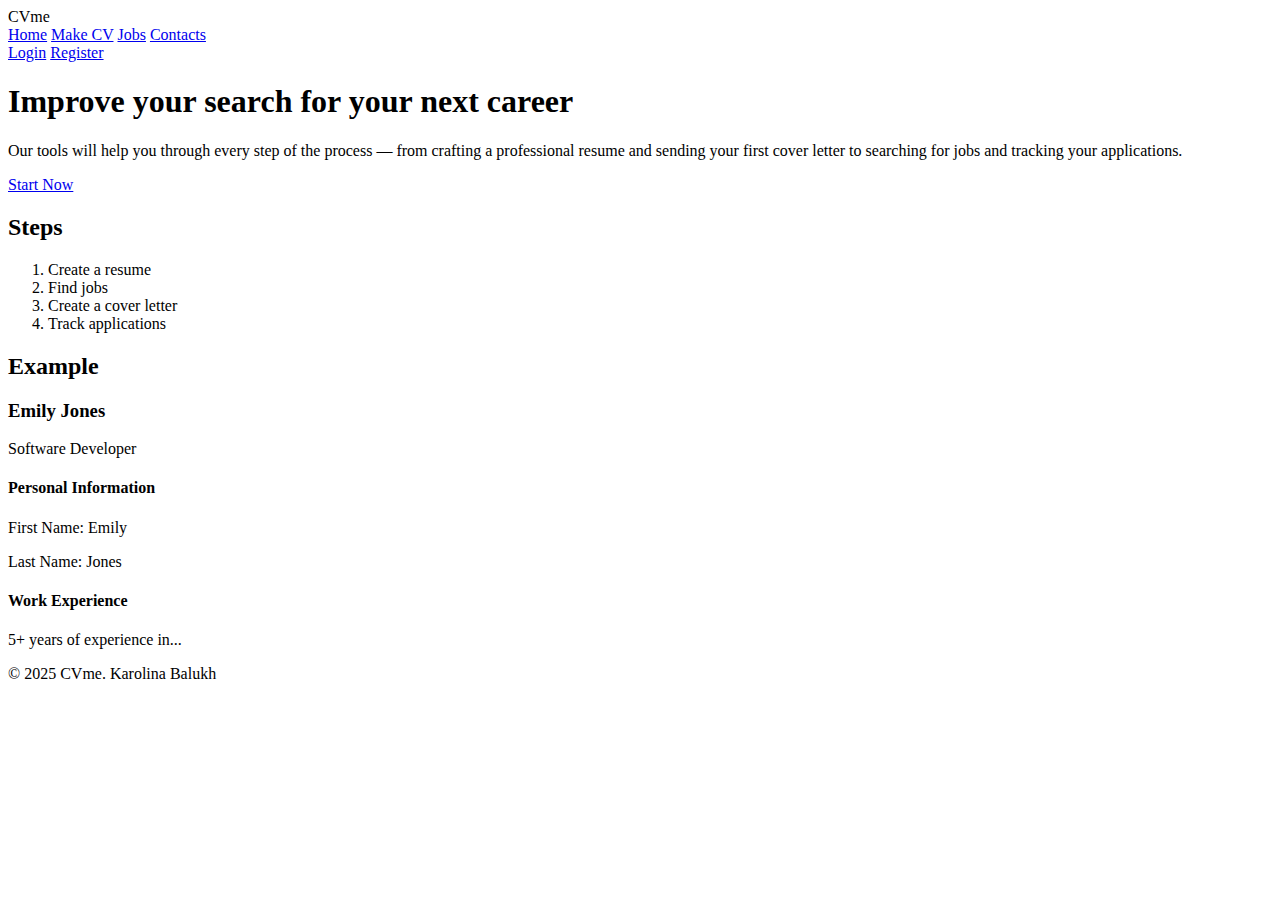
<file: cv-generator/src/main/resources/templates/index.html>
<!DOCTYPE html>
<html lang="en">
<head>
    <meta charset="UTF-8">
    <title>CVme</title>
    <link rel="stylesheet" th:href="@{/css/index.css}">
    <link href="https://fonts.googleapis.com/css2?family=Dancing+Script:wght@700&family=Caveat:wght@700&display=swap" rel="stylesheet">
    <link rel="icon" href="/images/logo.png" type="image/jpg">
</head>
<body>

    <header class="main-header">
        <div class="container">
            <div class="logo">CVme</div>
            <nav class="main-nav">
                <a href="/">Home</a>
                <a href="/cv/form">Make CV</a>
                <a href="#">Jobs</a>
                <a href="#">Contacts</a>
            </nav>
            <div class="auth-buttons">
                <a href="#" class="btn btn-login">Login</a>
                <a href="#" class="btn btn-register">Register</a>
            </div>
        </div>
    </header>

    <main class="hero-section">
        <div class="container">
            <h1>Improve your search for your next career</h1>
            <p class="subtitle">Our tools will help you through every step of the process — from crafting a professional resume and sending your first cover letter to searching for jobs and tracking your applications.</p>

            <a href="/cv/form" class="start-button">
                Start Now
            </a>

            <div class="steps">
                <h2>Steps</h2>
                <ol class="steps-list">
                    <li>Create a resume</li>
                    <li>Find jobs</li>
                    <li>Create a cover letter</li>
                    <li>Track applications</li>
                </ol>
            </div>
        </div>
    </main>

    <section class="resume-preview">
        <div class="container">
            <h2>Example</h2>
            <div class="resume-card">
                <div class="resume-header">
                    <div class="photo-placeholder"></div>
                    <div class="personal-info">
                        <h3>Emily Jones</h3>
                        <p>Software Developer</p>
                    </div>
                </div>
                <div class="resume-sections">
                    <div class="section">
                        <h4>Personal Information</h4>
                        <p>First Name: Emily</p>
                        <p>Last Name: Jones</p>
                    </div>
                    <div class="section">
                        <h4>Work Experience</h4>
                        <p>5+ years of experience in...</p>
                    </div>
                </div>
            </div>
        </div>
    </section>

    <footer class="main-footer">
        <div class="container">
            <p>&copy; 2025 CVme. Karolina Balukh</p>
        </div>
    </footer>

</body>
</html>
</file>
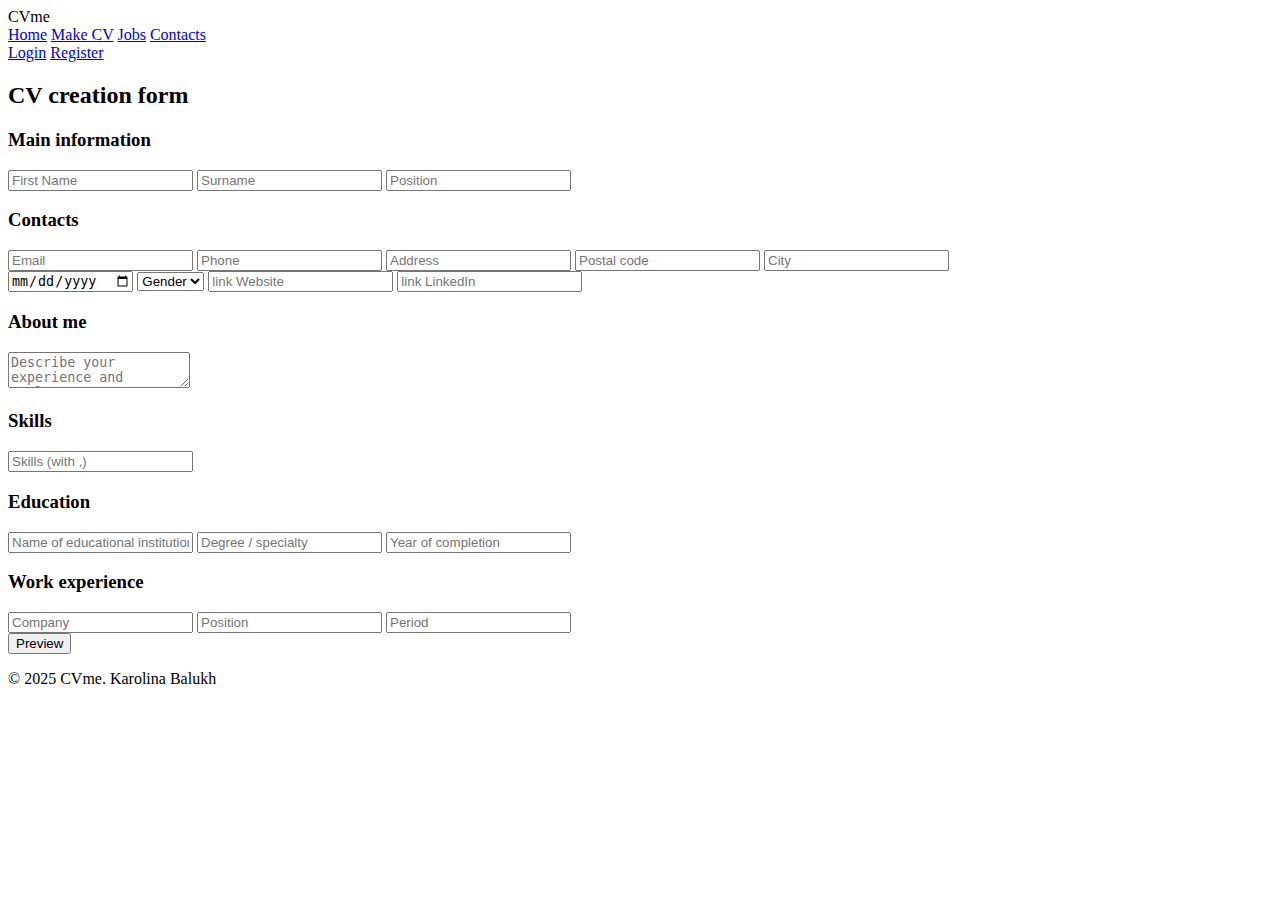
<file: cv-generator/src/main/resources/templates/cv-form.html>
<!DOCTYPE html>
<html lang="uk">
<head>
    <meta charset="UTF-8">
    <meta name="viewport" content="width=device-width, initial-scale=1.0">
    <title>create cv</title>
    <link href="https://fonts.googleapis.com/css2?family=Roboto:wght@300;400;500;700&display=swap" rel="stylesheet">
    <link href="https://fonts.googleapis.com/css2?family=Dancing+Script:wght@700&family=Caveat:wght@700&display=swap" rel="stylesheet">
    <link rel="stylesheet" th:href="@{/css/cv-form.css}">
    <link rel="icon" href="/images/logo.png" type="image/jpg">
</head>
<body>
    <header class="main-header">
        <div class="container">
            <div class="logo">CVme</div>
            <nav class="main-nav">
                <a href="/">Home</a>
                <a href="/cv/form">Make CV</a>
                <a href="#">Jobs</a>
                <a href="#">Contacts</a>
            </nav>
            <div class="auth-buttons">
                <a href="#" class="btn btn-login">Login</a>
                <a href="#" class="btn btn-register">Register</a>
            </div>
        </div>
    </header>

    <main class="form-container">
        <div class="container">
            <h2 class="form-title">CV creation form</h2>

            <form action="/cv/preview" method="post" th:object="${cvData}" class="cv-form">
                <div class="form-section">
                    <h3 class="section-title">Main information</h3>
                    <div class="form-grid">
                        <input type="text" th:field="*{firstName}" placeholder="First Name" required>
                        <input type="text" th:field="*{lastName}" placeholder="Surname" required>
                        <input type="text" th:field="*{title}" placeholder="Position" required>
                    </div>
                </div>

                <div class="form-section">
                    <h3 class="section-title">Contacts</h3>
                    <div class="form-grid">
                        <input type="email" th:field="*{email}" placeholder="Email" required>
                        <input type="text" th:field="*{phone}" placeholder="Phone">
                        <input type="text" th:field="*{address}" placeholder="Address">
                        <input type="text" th:field="*{postalCode}" placeholder="Postal code">
                        <input type="text" th:field="*{city}" placeholder="City">
                    </div>
                </div>

                <div class="form-section">
                    <div class="form-grid">
                        <input type="date" th:field="*{birthDate}" placeholder="Birth Date">
                        <select th:field="*{gender}">
                            <option value="">Gender</option>
                            <option value="Male">Male</option>
                            <option value="Female">Female</option>
                            <option value="Other">Other</option>
                        </select>
                        <input type="text" th:field="*{website}" placeholder="link Website">
                        <input type="text" th:field="*{linkedin}" placeholder="link LinkedIn">
                    </div>
                </div>

                <div class="form-section">
                    <h3 class="section-title">About me</h3>
                    <textarea th:field="*{summary}" placeholder="Describe your experience and goals..."></textarea>
                </div>

                <div class="form-section">
                    <h3 class="section-title">Skills</h3>
                    <input type="text" th:field="*{skills}" placeholder="Skills (with ,)" class="skills-input">
                </div>

                <div class="form-section">
                    <h3 class="section-title">Education</h3>
                    <div class="form-grid">
                        <input type="text" name="educations[0].institution" placeholder="Name of educational institution">
                        <input type="text" name="educations[0].degree" placeholder="Degree / specialty">
                        <input type="text" name="educations[0].year" placeholder="Year of completion">
                    </div>
                </div>

                <div class="form-section">
                    <h3 class="section-title">Work experience</h3>
                    <div class="form-grid">
                        <input type="text" name="expertises[0].company" placeholder="Company">
                        <input type="text" name="expertises[0].position" placeholder="Position">
                        <input type="text" name="expertises[0].duration" placeholder="Period">
                    </div>
                </div>

                <div class="form-actions">
                    <button type="submit" class="submit-btn">Preview</button>
                </div>
            </form>
        </div>
    </main>

    <footer class="main-footer">
        <div class="container">
            <p>&copy; 2025 CVme. Karolina Balukh</p>
        </div>
    </footer>

</body>
</html>
</file>
